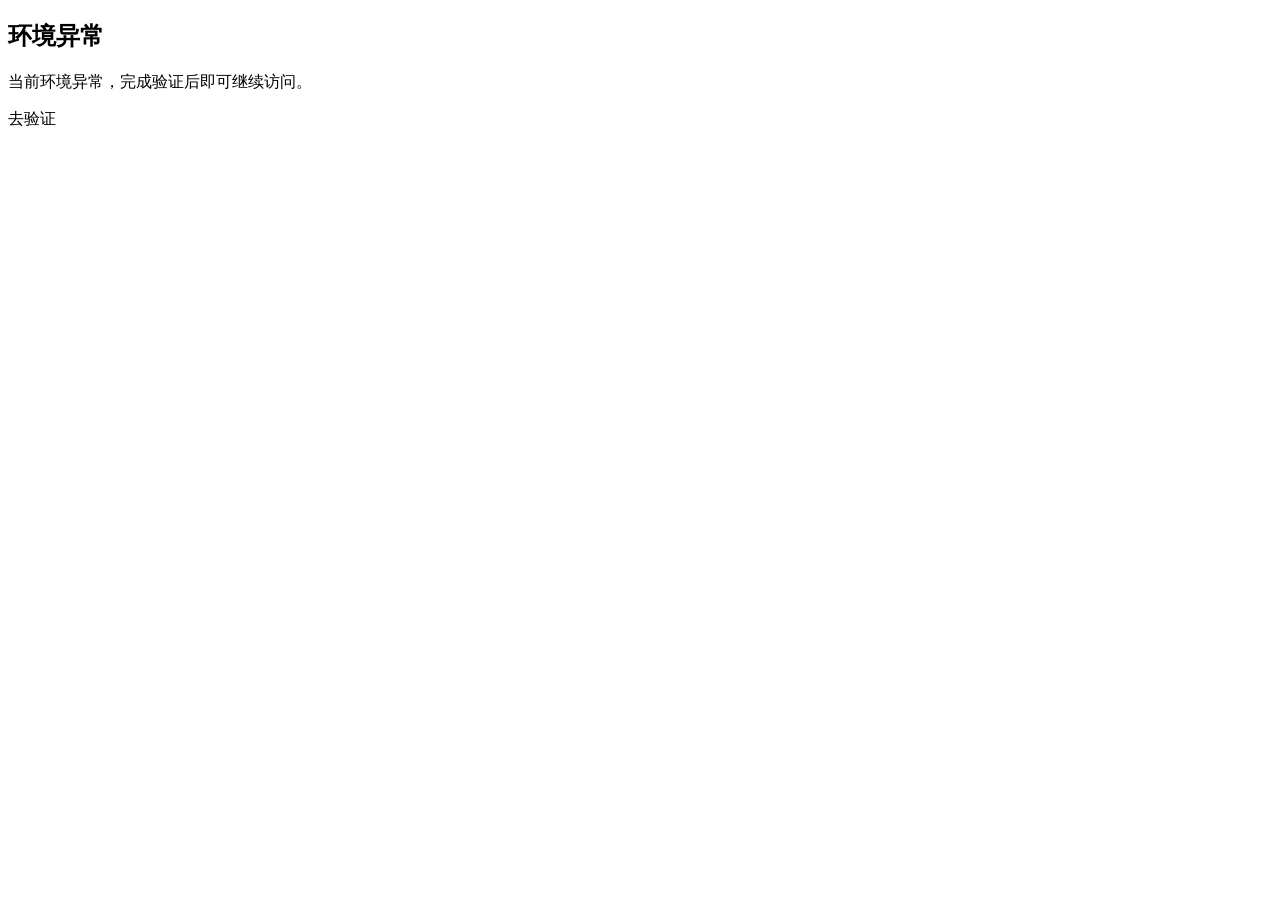
<file: test_wx.html>
<!DOCTYPE html>
<html>
    <head>
        <meta http-equiv=Content-Type content="text/html;charset=utf-8">
<meta name="viewport" content="width=device-width,initial-scale=1.0,maximum-scale=1.0,user-scalable=0,viewport-fit=cover">
<meta name="color-scheme" content="light dark">
<meta name="apple-mobile-web-app-capable" content="yes">
<meta name="apple-mobile-web-app-status-bar-style" content="black">
<meta name="format-detection" content="telephone=no">
<link rel="shortcut icon" type="image/x-icon" href="//res.wx.qq.com/a/wx_fed/assets/res/NTI4MWU5.ico">
<link rel="mask-icon" href="//res.wx.qq.com/a/wx_fed/assets/res/MjliNWVm.svg" color="#4C4C4C">
<link rel="apple-touch-icon-precomposed" href="//res.wx.qq.com/a/wx_fed/assets/res/OTE0YTAw.png">

        <title></title>
        <script>
        (() => {
            
            const ua = navigator.userAgent;
            const noMobile = !(/(iPhone|iPad|iPod|iOS)/i.test(ua) || /Windows\sPhone/i.test(ua) || /(Android)/i.test(ua));
            setTimeout(() => {
                noMobile && document.title === '' && (document.title = '微信公众平台');
            }, 1000);
        })();
        </script>
        
<link rel="stylesheet" type="text/css" href="//res.wx.qq.com/t/wx_fed/weui-source/res/2.6.26/weui.min.css">

<link rel="stylesheet" href="//res.wx.qq.com/mmbizwap/zh_CN/htmledition/style/page/secitptpage/verify81ee57.css" media="all">
<script type="text/javascript">
  
</script>

    </head>
    <body class="zh_CN " ontouchstart="">
         
<div class="weui-msg">
  <div id="tips" style="display:none;" class="top_tips warning"></div>
        <div class="weui-msg__icon-area">
      <i class="weui-icon-info-circle weui-icon_msg"></i>
    </div>
    <div class="weui-msg__text-area pc-area">
        <h2 class="weui-msg__title">环境异常</h2>
        <p class="weui-msg__desc">当前环境异常，完成验证后即可继续访问。</p>
    </div>
    <div class="weui-msg__opr-area">
      <p class="weui-btn-area">
        <a class="weui-btn weui-btn_primary" id="js_verify">去验证</a>
      </p>
    </div>
    </div>

<script type="text/javascript">
var PAGE_MID='mmbizwap:secitptpage/verify.html';
</script>
        
        <style>body,.wx-root{--weui-BG-0:#ededed;--weui-BG-1:#f7f7f7;--weui-BG-2:#fff;--weui-BG-3:#f7f7f7;--weui-BG-4:#4c4c4c;--weui-BG-5:#fff;--weui-FG-0:rgba(0,0,0,0.9);--weui-FG-HALF:rgba(0,0,0,0.9);--weui-FG-1:rgba(0,0,0,0.5);--weui-FG-2:rgba(0,0,0,0.3);--weui-FG-3:rgba(0,0,0,0.1);--weui-FG-4:rgba(0,0,0,0.15);--weui-FG-5:rgba(0,0,0,0.05);--weui-RED:#fa5151;--weui-REDORANGE:#ff6146;--weui-ORANGE:#fa9d3b;--weui-YELLOW:#ffc300;--weui-GREEN:#91d300;--weui-LIGHTGREEN:#95ec69;--weui-BRAND:#07c160;--weui-BLUE:#10aeff;--weui-INDIGO:#1485ee;--weui-PURPLE:#6467f0;--weui-WHITE:#fff;--weui-LINK:#576b95;--weui-TEXTGREEN:#06ae56;--weui-FG:#000;--weui-BG:#fff;--weui-TAG-TEXT-RED:rgba(250,81,81,0.6);--weui-TAG-BACKGROUND-RED:rgba(250,81,81,0.1);--weui-TAG-TEXT-ORANGE:#fa9d3b;--weui-TAG-BACKGROUND-ORANGE:rgba(250,157,59,0.1);--weui-TAG-TEXT-GREEN:#06ae56;--weui-TAG-BACKGROUND-GREEN:rgba(6,174,86,0.1);--weui-TAG-TEXT-BLUE:#10aeff;--weui-TAG-BACKGROUND-BLUE:rgba(16,174,255,0.1);--weui-TAG-TEXT-BLACK:rgba(0,0,0,0.5);--weui-TAG-BACKGROUND-BLACK:rgba(0,0,0,0.05)}@media(prefers-color-scheme:dark){.wx-root:not([data-weui-theme='light']),body:not([data-weui-theme='light']){--weui-BG-0:#111;--weui-BG-1:#1e1e1e;--weui-BG-2:#191919;--weui-BG-3:#202020;--weui-BG-4:#404040;--weui-BG-5:#2c2c2c;--weui-FG-0:rgba(255,255,255,0.8);--weui-FG-HALF:rgba(255,255,255,0.6);--weui-FG-1:rgba(255,255,255,0.5);--weui-FG-2:rgba(255,255,255,0.3);--weui-FG-3:rgba(255,255,255,0.1);--weui-FG-4:rgba(255,255,255,0.15);--weui-FG-5:rgba(255,255,255,0.1);--weui-RED:#fa5151;--weui-REDORANGE:#ff6146;--weui-ORANGE:#c87d2f;--weui-YELLOW:#cc9c00;--weui-GREEN:#74a800;--weui-LIGHTGREEN:#3eb575;--weui-BRAND:#07c160;--weui-BLUE:#10aeff;--weui-INDIGO:#1196ff;--weui-PURPLE:#8183ff;--weui-WHITE:rgba(255,255,255,0.8);--weui-LINK:#7d90a9;--weui-TEXTGREEN:#259c5c;--weui-FG:#fff;--weui-BG:#000;--weui-TAG-TEXT-RED:rgba(250,81,81,0.6);--weui-TAG-BACKGROUND-RED:rgba(250,81,81,0.1);--weui-TAG-TEXT-ORANGE:rgba(250,157,59,0.6);--weui-TAG-BACKGROUND-ORANGE:rgba(250,157,59,0.1);--weui-TAG-TEXT-GREEN:rgba(6,174,86,0.6);--weui-TAG-BACKGROUND-GREEN:rgba(6,174,86,0.1);--weui-TAG-TEXT-BLUE:rgba(16,174,255,0.6);--weui-TAG-BACKGROUND-BLUE:rgba(16,174,255,0.1);--weui-TAG-TEXT-BLACK:rgba(255,255,255,0.5);--weui-TAG-BACKGROUND-BLACK:rgba(255,255,255,0.05)}}.wx-root[data-weui-theme='dark'],body[data-weui-theme='dark']{--weui-BG-0:#111;--weui-BG-1:#1e1e1e;--weui-BG-2:#191919;--weui-BG-3:#202020;--weui-BG-4:#404040;--weui-BG-5:#2c2c2c;--weui-FG-0:rgba(255,255,255,0.8);--weui-FG-HALF:rgba(255,255,255,0.6);--weui-FG-1:rgba(255,255,255,0.5);--weui-FG-2:rgba(255,255,255,0.3);--weui-FG-3:rgba(255,255,255,0.1);--weui-FG-4:rgba(255,255,255,0.15);--weui-FG-5:rgba(255,255,255,0.1);--weui-RED:#fa5151;--weui-REDORANGE:#ff6146;--weui-ORANGE:#c87d2f;--weui-YELLOW:#cc9c00;--weui-GREEN:#74a800;--weui-LIGHTGREEN:#3eb575;--weui-BRAND:#07c160;--weui-BLUE:#10aeff;--weui-INDIGO:#1196ff;--weui-PURPLE:#8183ff;--weui-WHITE:rgba(255,255,255,0.8);--weui-LINK:#7d90a9;--weui-TEXTGREEN:#259c5c;--weui-FG:#fff;--weui-BG:#000;--weui-TAG-TEXT-RED:rgba(250,81,81,0.6);--weui-TAG-BACKGROUND-RED:rgba(250,81,81,0.1);--weui-TAG-TEXT-ORANGE:rgba(250,157,59,0.6);--weui-TAG-BACKGROUND-ORANGE:rgba(250,157,59,0.1);--weui-TAG-TEXT-GREEN:rgba(6,174,86,0.6);--weui-TAG-BACKGROUND-GREEN:rgba(6,174,86,0.1);--weui-TAG-TEXT-BLUE:rgba(16,174,255,0.6);--weui-TAG-BACKGROUND-BLUE:rgba(16,174,255,0.1);--weui-TAG-TEXT-BLACK:rgba(255,255,255,0.5);--weui-TAG-BACKGROUND-BLACK:rgba(255,255,255,0.05)}.wx-root[data-weui-mode='care'],body[data-weui-mode='care']{--weui-BG-0:#ededed;--weui-BG-1:#f7f7f7;--weui-BG-2:#fff;--weui-BG-3:#f7f7f7;--weui-BG-4:#4c4c4c;--weui-BG-5:#fff;--weui-FG-0:#000;--weui-FG-HALF:#000;--weui-FG-1:rgba(0,0,0,0.6);--weui-FG-2:rgba(0,0,0,0.42);--weui-FG-3:rgba(0,0,0,0.1);--weui-FG-4:rgba(0,0,0,0.15);--weui-FG-5:rgba(0,0,0,0.05);--weui-RED:#dc3636;--weui-REDORANGE:#ff6146;--weui-ORANGE:#e17719;--weui-YELLOW:#bb8e00;--weui-GREEN:#4f8400;--weui-LIGHTGREEN:#2e8800;--weui-BRAND:#018942;--weui-BLUE:#007dbb;--weui-INDIGO:#0075e2;--weui-PURPLE:#6265f1;--weui-WHITE:#fff;--weui-LINK:#576b95;--weui-TEXTGREEN:#06ae56;--weui-FG:#000;--weui-BG:#fff;--weui-TAG-TEXT-RED:rgba(250,81,81,0.6);--weui-TAG-BACKGROUND-RED:rgba(250,81,81,0.1);--weui-TAG-TEXT-ORANGE:#e17719;--weui-TAG-BACKGROUND-ORANGE:rgba(225,119,25,0.1);--weui-TAG-TEXT-GREEN:#06ae56;--weui-TAG-BACKGROUND-GREEN:rgba(6,174,86,0.1);--weui-TAG-TEXT-BLUE:#007dbb;--weui-TAG-BACKGROUND-BLUE:rgba(0,125,187,0.1);--weui-TAG-TEXT-BLACK:rgba(0,0,0,0.5);--weui-TAG-BACKGROUND-BLACK:rgba(0,0,0,0.05)}@media(prefers-color-scheme:dark){.wx-root[data-weui-mode='care']:not([data-weui-theme='light']),body[data-weui-mode='care']:not([data-weui-theme='light']){--weui-BG-0:#111;--weui-BG-1:#1e1e1e;--weui-BG-2:#191919;--weui-BG-3:#202020;--weui-BG-4:#404040;--weui-BG-5:#2c2c2c;--weui-FG-0:rgba(255,255,255,0.85);--weui-FG-HALF:rgba(255,255,255,0.65);--weui-FG-1:rgba(255,255,255,0.55);--weui-FG-2:rgba(255,255,255,0.35);--weui-FG-3:rgba(255,255,255,0.1);--weui-FG-4:rgba(255,255,255,0.15);--weui-FG-5:rgba(255,255,255,0.1);--weui-RED:#fa5151;--weui-REDORANGE:#ff6146;--weui-ORANGE:#c87d2f;--weui-YELLOW:#cc9c00;--weui-GREEN:#74a800;--weui-LIGHTGREEN:#3eb575;--weui-BRAND:#07c160;--weui-BLUE:#10aeff;--weui-INDIGO:#1196ff;--weui-PURPLE:#8183ff;--weui-WHITE:rgba(255,255,255,0.8);--weui-LINK:#7d90a9;--weui-TEXTGREEN:#259c5c;--weui-FG:#fff;--weui-BG:#000;--weui-TAG-TEXT-RED:rgba(250,81,81,0.6);--weui-TAG-BACKGROUND-RED:rgba(250,81,81,0.1);--weui-TAG-TEXT-ORANGE:rgba(250,157,59,0.6);--weui-TAG-BACKGROUND-ORANGE:rgba(250,157,59,0.1);--weui-TAG-TEXT-GREEN:rgba(6,174,86,0.6);--weui-TAG-BACKGROUND-GREEN:rgba(6,174,86,0.1);--weui-TAG-TEXT-BLUE:rgba(16,174,255,0.6);--weui-TAG-BACKGROUND-BLUE:rgba(16,174,255,0.1);--weui-TAG-TEXT-BLACK:rgba(255,255,255,0.5);--weui-TAG-BACKGROUND-BLACK:rgba(255,255,255,0.05)}}.wx-root[data-weui-mode='care'][data-weui-theme='dark'],body[data-weui-mode='care'][data-weui-theme='dark']{--weui-BG-0:#111;--weui-BG-1:#1e1e1e;--weui-BG-2:#191919;--weui-BG-3:#202020;--weui-BG-4:#404040;--weui-BG-5:#2c2c2c;--weui-FG-0:rgba(255,255,255,0.85);--weui-FG-HALF:rgba(255,255,255,0.65);--weui-FG-1:rgba(255,255,255,0.55);--weui-FG-2:rgba(255,255,255,0.35);--weui-FG-3:rgba(255,255,255,0.1);--weui-FG-4:rgba(255,255,255,0.15);--weui-FG-5:rgba(255,255,255,0.1);--weui-RED:#fa5151;--weui-REDORANGE:#ff6146;--weui-ORANGE:#c87d2f;--weui-YELLOW:#cc9c00;--weui-GREEN:#74a800;--weui-LIGHTGREEN:#3eb575;--weui-BRAND:#07c160;--weui-BLUE:#10aeff;--weui-INDIGO:#1196ff;--weui-PURPLE:#8183ff;--weui-WHITE:rgba(255,255,255,0.8);--weui-LINK:#7d90a9;--weui-TEXTGREEN:#259c5c;--weui-FG:#fff;--weui-BG:#000;--weui-TAG-TEXT-RED:rgba(250,81,81,0.6);--weui-TAG-BACKGROUND-RED:rgba(250,81,81,0.1);--weui-TAG-TEXT-ORANGE:rgba(250,157,59,0.6);--weui-TAG-BACKGROUND-ORANGE:rgba(250,157,59,0.1);--weui-TAG-TEXT-GREEN:rgba(6,174,86,0.6);--weui-TAG-BACKGROUND-GREEN:rgba(6,174,86,0.1);--weui-TAG-TEXT-BLUE:rgba(16,174,255,0.6);--weui-TAG-BACKGROUND-BLUE:rgba(16,174,255,0.1);--weui-TAG-TEXT-BLACK:rgba(255,255,255,0.5);--weui-TAG-BACKGROUND-BLACK:rgba(255,255,255,0.05)}.wx-root,body{--weui-BG-COLOR-ACTIVE:#ececec}.wx-root[data-weui-theme='dark'],body[data-weui-theme='dark']{--weui-BG-COLOR-ACTIVE:#373737}@media(prefers-color-scheme:dark){.wx-root:not([data-weui-theme='light']),body:not([data-weui-theme='light']){--weui-BG-COLOR-ACTIVE:#373737}}body,.wx-root,page{--weui-BTN-HEIGHT:48;--weui-BTN-HEIGHT-MEDIUM:40;--weui-BTN-HEIGHT-SMALL:32}.wx-root,body{--weui-BTN-ACTIVE-MASK:rgba(0,0,0,0.1)}.wx-root[data-weui-theme='dark'],body[data-weui-theme='dark']{--weui-BTN-ACTIVE-MASK:rgba(255,255,255,0.1)}@media(prefers-color-scheme:dark){.wx-root:not([data-weui-theme='light']),body:not([data-weui-theme='light']){--weui-BTN-ACTIVE-MASK:rgba(255,255,255,0.1)}}.wx-root,body{--weui-BTN-DEFAULT-ACTIVE-BG:#e6e6e6}.wx-root[data-weui-theme='dark'],body[data-weui-theme='dark']{--weui-BTN-DEFAULT-ACTIVE-BG:rgba(255,255,255,0.126)}@media(prefers-color-scheme:dark){.wx-root:not([data-weui-theme='light']),body:not([data-weui-theme='light']){--weui-BTN-DEFAULT-ACTIVE-BG:rgba(255,255,255,0.126)}}.wx-root,body{--weui-DIALOG-LINE-COLOR:rgba(0,0,0,0.1)}.wx-root[data-weui-theme='dark'],body[data-weui-theme='dark']{--weui-DIALOG-LINE-COLOR:rgba(255,255,255,0.1)}@media(prefers-color-scheme:dark){.wx-root:not([data-weui-theme='light']),body:not([data-weui-theme='light']){--weui-DIALOG-LINE-COLOR:rgba(255,255,255,0.1)}}.weui-hidden_abs{opacity:0;position:absolute;width:1px;height:1px;overflow:hidden}.weui-a11y_ref{display:none}.weui-hidden-space:empty:before{content:"\00A0";position:absolute;width:1px;height:1px;overflow:hidden}.weui-a11y-combo{position:relative}.weui-a11y-combo__helper{opacity:0;position:absolute;width:100%;height:100%;overflow:hidden}.weui-a11y-combo__content{position:relative;z-index:1}.weui-wa-hotarea-el{position:absolute;top:50%;left:50%;-webkit-transform:translate(-50%,-50%);transform:translate(-50%,-50%);min-width:44px;min-height:44px;width:100%;height:100%}.weui-wa-hotarea-el__wrp,.weui-wa-hotarea,.weui-wa-hotarea_before{position:relative}.weui-wa-hotarea-el__wrp a,.weui-wa-hotarea a,.weui-wa-hotarea_before a,.weui-wa-hotarea-el__wrp button,.weui-wa-hotarea button,.weui-wa-hotarea_before button,.weui-wa-hotarea-el__wrp navigator,.weui-wa-hotarea navigator,.weui-wa-hotarea_before navigator{position:relative;z-index:1}.weui-wa-hotarea_before:before,.weui-wa-hotarea:after{content:"";pointer-events:auto;position:absolute;top:50%;left:50%;-webkit-transform:translate(-50%,-50%);transform:translate(-50%,-50%);min-width:44px;min-height:44px;width:100%;height:100%}.test{color:red}body .weui-hidden_abs,body .aria_hidden_abs{position:absolute;opacity:0;overflow:hidden;left:auto;width:1px;height:1px}body .weui-a11y_ref{display:none}body .weui-wa-hotarea_before:before,body .weui-wa-hotarea:after{pointer-events:auto}body .weui-wa-hotarea-el__wrp button{position:relative;z-index:1}</style>
<script nonce="" type="text/javascript" src="//res.wx.qq.com/mmbizwap/zh_CN/htmledition/js/lib/wa-helper.min81ee57.js"></script>
<script nonce="" type="text/javascript">
  
</script>



<span aria-hidden="true" class="weui-a11y_ref" style="display:none" id="js_a11y_colon">：</span>
<span aria-hidden="true" class="weui-a11y_ref" style="display:none" id="js_a11y_comma">，</span>
<span aria-hidden="true" class="weui-a11y_ref" style="display:none" id="js_a11y_period">。</span>
<span aria-hidden="true" class="weui-a11y_ref" style="display:none" id="js_a11y_space">&nbsp;</span>


<span aria-hidden="true" class="weui-a11y_ref" style="display:none" id="js_a11y_type_video">视频</span>
<span aria-hidden="true" class="weui-a11y_ref" style="display:none" id="js_a11y_type_weapp">小程序</span>


<span aria-hidden="true" class="weui-a11y_ref" style="display:none" id="js_a11y_zan_btn_txt">赞</span>
<span aria-hidden="true" class="weui-a11y_ref" style="display:none" id="js_a11y_zan_btn_tips">，轻点两下取消赞</span>
<span aria-hidden="true" class="weui-a11y_ref" style="display:none" id="js_a11y_like_btn_txt">在看</span>
<span aria-hidden="true" class="weui-a11y_ref" style="display:none" id="js_a11y_like_btn_tips">，轻点两下取消在看</span>

        <script nonce="">
	var __DEBUGINFO = {
		debug_js: "//res.wx.qq.com/mmbizwap/zh_CN/htmledition/js/biz_wap/debug/console81ee57.js",
		safe_js: "//res.wx.qq.com/mmbizwap/zh_CN/htmledition/js/biz_wap/safe/moonsafe81ee57.js",
		res_list: []
	};
</script>

<script nonce="" type="text/javascript">
	(function () {
		var totalCount = 0,
			finishCount = 0;

		function _loadVConsolePlugin() {
			window.vConsole = new window.VConsole();
			while (window.vConsolePlugins.length > 0) {
				var p = window.vConsolePlugins.shift();
				window.vConsole.addPlugin(p);
			}
			
			if (!window.vConsole.isInited) {
				window.vConsole._render();
				window.vConsole._mockTap();
				window.vConsole._bindEvent();
				window.vConsole._autoRun();
			}
		}

		function _addScript(uri, cb) {
			totalCount++;
			var node = document.createElement('SCRIPT');
			node.type = 'text/javascript';
			node.src = uri;
			node.setAttribute('nonce', '');
			if (cb) {
				node.onload = cb;
			}
			document.getElementsByTagName('head')[0].appendChild(node);
		}
		if (
			(document.cookie && document.cookie.indexOf('vconsole_open=1') > -1)
			|| location.href.indexOf('vconsole=1') > -1
		) {
			window.vConsolePlugins = [];
			_addScript('//res.wx.qq.com/mmbizwap/zh_CN/htmledition/js/vconsole/3.2.2/vconsole.min81ee55.js', function () {
				
				_addScript('//res.wx.qq.com/mmbizwap/zh_CN/htmledition/js/vconsole/plugin/vconsole-mpopt/1.0.1/vconsole-mpopt81ee55.js', _loadVConsolePlugin);
			});
		}
		if (document.cookie && document.cookie.indexOf('__xweb_remote_debug_device_token__') > -1) {
			_addScript('https://mp.weixin.qq.com/mmbizappmsg/zh_CN/htmledition/js/scripts/mprdev-0.2.5.js', function () {
				_addScript('https://mp.weixin.qq.com/mmbizappmsg/zh_CN/htmledition/js/scripts/xwebrd-0.0.2.js');
			});
		}

		
		try {
			var adIframeUrl = localStorage.getItem('__WXLS_ad_iframe_url');
			if (window === top) {
				if (adIframeUrl) {
					if (navigator.userAgent.indexOf('iPhone') > -1) {
						var img = new Image();
						img.src = adIframeUrl;
					} else {
						var link = document.createElement('link');
						link.rel = 'prefetch';
						link.href = adIframeUrl;
						document.getElementsByTagName('head')[0].appendChild(link);
					}
				}
			}
		} catch (err) {

		}

	})();
</script>
        <script>window.__moon_host = 'res.wx.qq.com';window.moon_map = {"biz_wap/utils/ajax_wx.js":"//res.wx.qq.com/mmbizwap/zh_CN/htmledition/js/biz_wap/utils/ajax_wx81ee57.js","biz_common/utils/respTypes.js":"//res.wx.qq.com/mmbizwap/zh_CN/htmledition/js/biz_common/utils/respTypes81ee57.js","biz_common/utils/url/parse.js":"//res.wx.qq.com/mmbizwap/zh_CN/htmledition/js/biz_common/utils/url/parse81ee57.js","biz_common/utils/string/html.js":"//res.wx.qq.com/mmbizwap/zh_CN/htmledition/js/biz_common/utils/string/html81ee57.js","common/color/dark.js":"//res.wx.qq.com/mmbizwap/zh_CN/htmledition/js/common/color/dark81ee57.js","common/color/light.js":"//res.wx.qq.com/mmbizwap/zh_CN/htmledition/js/common/color/light81ee57.js","biz_wap/utils/mmversion.js":"//res.wx.qq.com/mmbizwap/zh_CN/htmledition/js/biz_wap/utils/mmversion81ee57.js","biz_wap/jsapi/mpapp_core.js":"//res.wx.qq.com/mmbizwap/zh_CN/htmledition/js/biz_wap/jsapi/mpapp_core81ee57.js","complain/tips.js":"//res.wx.qq.com/mmbizwap/zh_CN/htmledition/js/complain/tips81ee57.js","biz_common/dom/event.js":"//res.wx.qq.com/mmbizwap/zh_CN/htmledition/js/biz_common/dom/event81ee57.js","biz_wap/utils/ajax.js":"//res.wx.qq.com/mmbizwap/zh_CN/htmledition/js/biz_wap/utils/ajax81ee57.js","common/color/background_color.js":"//res.wx.qq.com/mmbizwap/zh_CN/htmledition/js/common/color/background_color81ee57.js","biz_wap/jsapi/core.js":"//res.wx.qq.com/mmbizwap/zh_CN/htmledition/js/biz_wap/jsapi/core81ee57.js","secitptpage/template/verify.js":"//res.wx.qq.com/mmbizwap/zh_CN/htmledition/js/secitptpage/template/verify81ee57.js"};</script><script type="text/javascript">window.__wxgspeeds={}; window.__wxgspeeds.moonloadtime=+new Date()</script><script  type="text/javascript" src="//res.wx.qq.com/mmbizwap/zh_CN/htmledition/js/biz_wap/moon81ee57.js"></script>
<script type="text/javascript" src="https://captcha.gtimg.com/TCaptcha.js"></script>
<script type="text/javascript">
window.cgiData = {
    register_code : "4" * 1,
    target_url : "https://mp.weixin.qq.com/s/drVHWl0t4duu9Quo_o8-tw",
    cap_appid : "2097884669",
    cap_sid : "16232584135910031660",
    poc_sid : "HNYJ8mqjveKTze_1PMm-nqg_RNNpeMwSk4CvCDdF",
    timeout_ms : "120000" * 1,
    poc_token : "HNYJ8mqjESjGrUZHvQF0e-vKLL_Q7MTp2rx2c8Gi",
}
console.log('window.cgiData', window.cgiData);
seajs.use('secitptpage/template/verify.js')
</script>

    </body>
</html>
</file>
